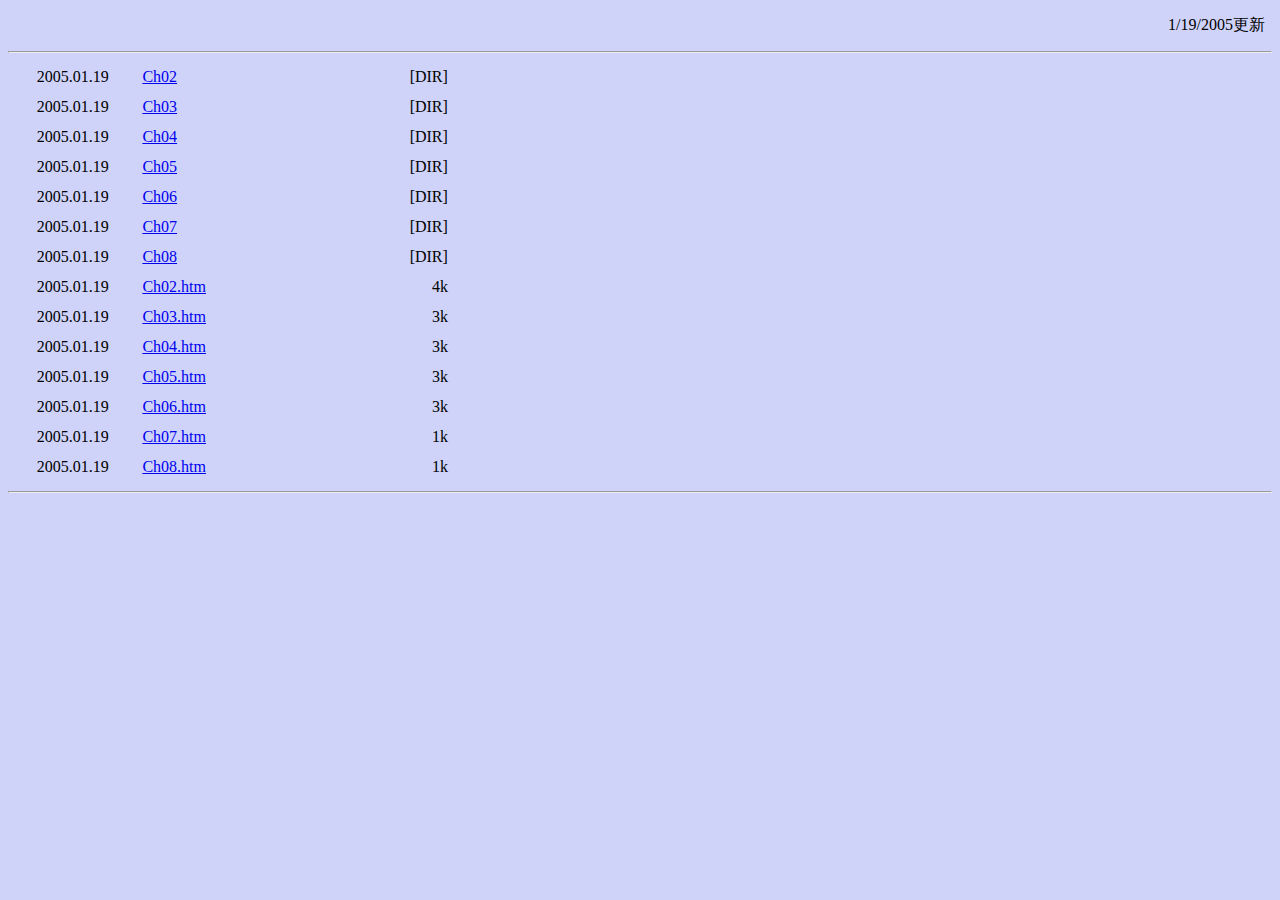
<file: TW-Samples/list/いゅ/index.htm>
<html>
<meta http-equiv="Content-Type" content="text/html; charset=utf-8">
<meta name="generator" content="Namo WebEditor v5.0(Trial)">
<body bgcolor="#CFD3FA">
<table border="0" width="100%" cellpadding="5">
<td width="15%"></td>
<td width="70%" align="center"><strong><big></big></strong></td>
<td width="15%" align="right" valign="bottom">1/19/2005更新</td>
</tr>
</table>
<hr>
<table border="0" width="100%" cellpadding="5">
<tr>
<td width="10%" align="center">2005.01.19</td>
<td width="15%"><a href="Ch02">Ch02</a></td>
<td width="10%" align="right">[DIR]</td>
<td></td>
</tr>
<tr>
<td width="10%" align="center">2005.01.19</td>
<td width="15%"><a href="Ch03">Ch03</a></td>
<td width="10%" align="right">[DIR]</td>
<td></td>
</tr>
<tr>
<td width="10%" align="center">2005.01.19</td>
<td width="15%"><a href="Ch04">Ch04</a></td>
<td width="10%" align="right">[DIR]</td>
<td></td>
</tr>
<tr>
<td width="10%" align="center">2005.01.19</td>
<td width="15%"><a href="Ch05">Ch05</a></td>
<td width="10%" align="right">[DIR]</td>
<td></td>
</tr>
<tr>
<td width="10%" align="center">2005.01.19</td>
<td width="15%"><a href="Ch06">Ch06</a></td>
<td width="10%" align="right">[DIR]</td>
<td></td>
</tr>
<tr>
<td width="10%" align="center">2005.01.19</td>
<td width="15%"><a href="Ch07">Ch07</a></td>
<td width="10%" align="right">[DIR]</td>
<td></td>
</tr>
<tr>
<td width="10%" align="center">2005.01.19</td>
<td width="15%"><a href="Ch08">Ch08</a></td>
<td width="10%" align="right">[DIR]</td>
<td></td>
</tr>
<tr>
<td width="10%" align="center">2005.01.19</td>
<td width="15%"><a href="Ch02/Ch02.htm">Ch02.htm</a></td>
<td width="10%" align="right">4k</td>
<td></td>
</tr>
<tr>
<td width="10%" align="center">2005.01.19</td>
<td width="15%"><a href="Ch03/Ch03.htm">Ch03.htm</a></td>
<td width="10%" align="right">3k</td>
<td></td>
</tr>
<tr>
<td width="10%" align="center">2005.01.19</td>
<td width="15%"><a href="Ch04/Ch04.htm">Ch04.htm</a></td>
<td width="10%" align="right">3k</td>
<td></td>
</tr>
<tr>
<td width="10%" align="center">2005.01.19</td>
<td width="15%"><a href="Ch05/Ch05.htm">Ch05.htm</a></td>
<td width="10%" align="right">3k</td>
<td></td>
</tr>
<tr>
<td width="10%" align="center">2005.01.19</td>
<td width="15%"><a href="Ch06/Ch06.htm">Ch06.htm</a></td>
<td width="10%" align="right">3k</td>
<td></td>
</tr>
<tr>
<td width="10%" align="center">2005.01.19</td>
<td width="15%"><a href="Ch07/Ch07.htm">Ch07.htm</a></td>
<td width="10%" align="right">1k</td>
<td></td>
</tr>
<tr>
<td width="10%" align="center">2005.01.19</td>
<td width="15%"><a href="Ch08/Ch08.htm">Ch08.htm</a></td>
<td width="10%" align="right">1k</td>
<td></td>
</tr>
</table>
<hr>
</body>
</html>
</file>
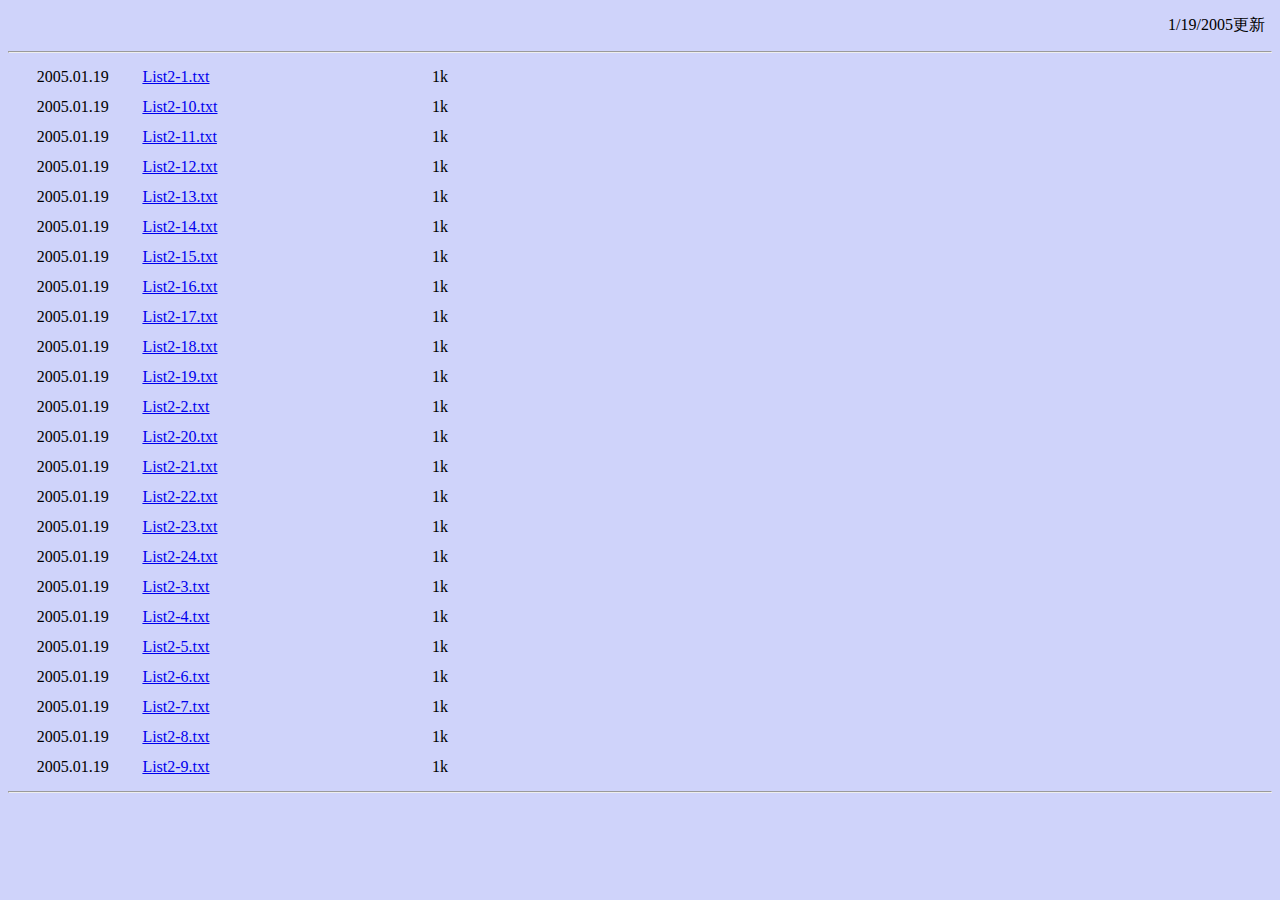
<file: TW-Samples/list/いゅ/Ch02/Ch02.htm>
<html>
<meta http-equiv="Content-Type" content="text/html; charset=utf-8">
<body bgcolor="#CFD3FA">
<table border="0" width="100%" cellpadding="5">
<td width="15%"></td>
<td width="70%" align="center"><strong><big></big></strong></td>
<td width="15%" align="right" valign="bottom">1/19/2005更新</td>
</table>
<hr>
<table border="0" width="100%" cellpadding="5">
<tr>
<td width="10%" align="center">2005.01.19</td>
<td width="15%"><a href="List2-1.txt">List2-1.txt</a></td>
<td width="10%" align="right">1k</td>
<td></td>
</tr>
<tr>
<td width="10%" align="center">2005.01.19</td>
<td width="15%"><a href="List2-10.txt">List2-10.txt</a></td>
<td width="10%" align="right">1k</td>
<td></td>
</tr>
<tr>
<td width="10%" align="center">2005.01.19</td>
<td width="15%"><a href="List2-11.txt">List2-11.txt</a></td>
<td width="10%" align="right">1k</td>
<td></td>
</tr>
<tr>
<td width="10%" align="center">2005.01.19</td>
<td width="15%"><a href="List2-12.txt">List2-12.txt</a></td>
<td width="10%" align="right">1k</td>
<td></td>
</tr>
<tr>
<td width="10%" align="center">2005.01.19</td>
<td width="15%"><a href="List2-13.txt">List2-13.txt</a></td>
<td width="10%" align="right">1k</td>
<td></td>
</tr>
<tr>
<td width="10%" align="center">2005.01.19</td>
<td width="15%"><a href="List2-14.txt">List2-14.txt</a></td>
<td width="10%" align="right">1k</td>
<td></td>
</tr>
<tr>
<td width="10%" align="center">2005.01.19</td>
<td width="15%"><a href="List2-15.txt">List2-15.txt</a></td>
<td width="10%" align="right">1k</td>
<td></td>
</tr>
<tr>
<td width="10%" align="center">2005.01.19</td>
<td width="15%"><a href="List2-16.txt">List2-16.txt</a></td>
<td width="10%" align="right">1k</td>
<td></td>
</tr>
<tr>
<td width="10%" align="center">2005.01.19</td>
<td width="15%"><a href="List2-17.txt">List2-17.txt</a></td>
<td width="10%" align="right">1k</td>
<td></td>
</tr>
<tr>
<td width="10%" align="center">2005.01.19</td>
<td width="15%"><a href="List2-18.txt">List2-18.txt</a></td>
<td width="10%" align="right">1k</td>
<td></td>
</tr>
<tr>
<td width="10%" align="center">2005.01.19</td>
<td width="15%"><a href="List2-19.txt">List2-19.txt</a></td>
<td width="10%" align="right">1k</td>
<td></td>
</tr>
<tr>
<td width="10%" align="center">2005.01.19</td>
<td width="15%"><a href="List2-2.txt">List2-2.txt</a></td>
<td width="10%" align="right">1k</td>
<td></td>
</tr>
<tr>
<td width="10%" align="center">2005.01.19</td>
<td width="15%"><a href="List2-20.txt">List2-20.txt</a></td>
<td width="10%" align="right">1k</td>
<td></td>
</tr>
<tr>
<td width="10%" align="center">2005.01.19</td>
<td width="15%"><a href="List2-21.txt">List2-21.txt</a></td>
<td width="10%" align="right">1k</td>
<td></td>
</tr>
<tr>
<td width="10%" align="center">2005.01.19</td>
<td width="15%"><a href="List2-22.txt">List2-22.txt</a></td>
<td width="10%" align="right">1k</td>
<td></td>
</tr>
<tr>
<td width="10%" align="center">2005.01.19</td>
<td width="15%"><a href="List2-23.txt">List2-23.txt</a></td>
<td width="10%" align="right">1k</td>
<td></td>
</tr>
<tr>
<td width="10%" align="center">2005.01.19</td>
<td width="15%"><a href="List2-24.txt">List2-24.txt</a></td>
<td width="10%" align="right">1k</td>
<td></td>
</tr>
<tr>
<td width="10%" align="center">2005.01.19</td>
<td width="15%"><a href="List2-3.txt">List2-3.txt</a></td>
<td width="10%" align="right">1k</td>
<td></td>
</tr>
<tr>
<td width="10%" align="center">2005.01.19</td>
<td width="15%"><a href="List2-4.txt">List2-4.txt</a></td>
<td width="10%" align="right">1k</td>
<td></td>
</tr>
<tr>
<td width="10%" align="center">2005.01.19</td>
<td width="15%"><a href="List2-5.txt">List2-5.txt</a></td>
<td width="10%" align="right">1k</td>
<td></td>
</tr>
<tr>
<td width="10%" align="center">2005.01.19</td>
<td width="15%"><a href="List2-6.txt">List2-6.txt</a></td>
<td width="10%" align="right">1k</td>
<td></td>
</tr>
<tr>
<td width="10%" align="center">2005.01.19</td>
<td width="15%"><a href="List2-7.txt">List2-7.txt</a></td>
<td width="10%" align="right">1k</td>
<td></td>
</tr>
<tr>
<td width="10%" align="center">2005.01.19</td>
<td width="15%"><a href="List2-8.txt">List2-8.txt</a></td>
<td width="10%" align="right">1k</td>
<td></td>
</tr>
<tr>
<td width="10%" align="center">2005.01.19</td>
<td width="15%"><a href="List2-9.txt">List2-9.txt</a></td>
<td width="10%" align="right">1k</td>
<td></td>
</tr>
</table>
<hr>
</body>
</html>
</file>
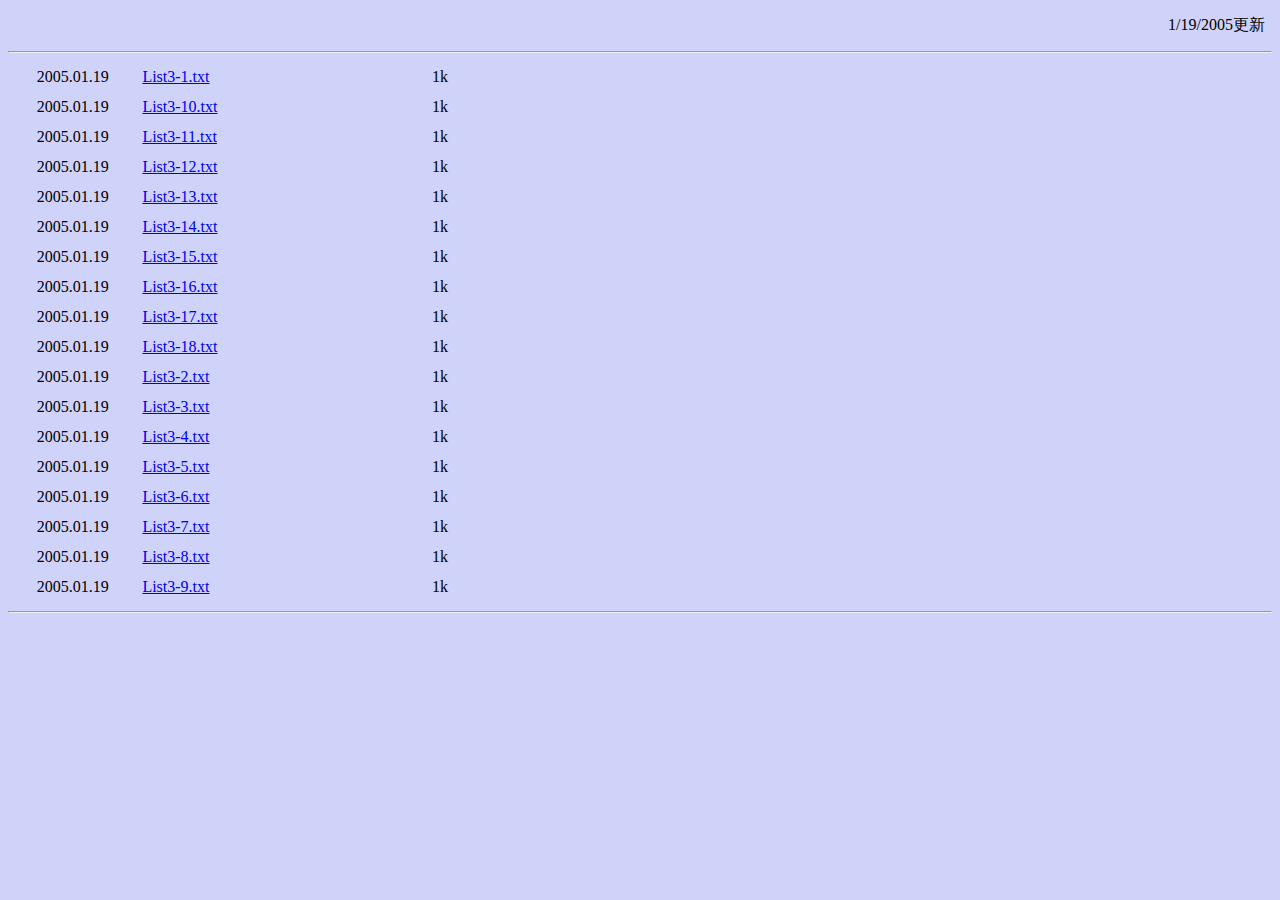
<file: TW-Samples/list/いゅ/Ch03/Ch03.htm>
<html>
<meta http-equiv="Content-Type" content="text/html; charset=utf-8">
<body bgcolor="#CFD3FA">
<table border="0" width="100%" cellpadding="5">
<td width="15%"></td>
<td width="70%" align="center"><strong><big></big></strong></td>
<td width="15%" align="right" valign="bottom">1/19/2005更新</td>
</table>
<hr>
<table border="0" width="100%" cellpadding="5">
<tr>
<td width="10%" align="center">2005.01.19</td>
<td width="15%"><a href="List3-1.txt">List3-1.txt</a></td>
<td width="10%" align="right">1k</td>
<td></td>
</tr>
<tr>
<td width="10%" align="center">2005.01.19</td>
<td width="15%"><a href="List3-10.txt">List3-10.txt</a></td>
<td width="10%" align="right">1k</td>
<td></td>
</tr>
<tr>
<td width="10%" align="center">2005.01.19</td>
<td width="15%"><a href="List3-11.txt">List3-11.txt</a></td>
<td width="10%" align="right">1k</td>
<td></td>
</tr>
<tr>
<td width="10%" align="center">2005.01.19</td>
<td width="15%"><a href="List3-12.txt">List3-12.txt</a></td>
<td width="10%" align="right">1k</td>
<td></td>
</tr>
<tr>
<td width="10%" align="center">2005.01.19</td>
<td width="15%"><a href="List3-13.txt">List3-13.txt</a></td>
<td width="10%" align="right">1k</td>
<td></td>
</tr>
<tr>
<td width="10%" align="center">2005.01.19</td>
<td width="15%"><a href="List3-14.txt">List3-14.txt</a></td>
<td width="10%" align="right">1k</td>
<td></td>
</tr>
<tr>
<td width="10%" align="center">2005.01.19</td>
<td width="15%"><a href="List3-15.txt">List3-15.txt</a></td>
<td width="10%" align="right">1k</td>
<td></td>
</tr>
<tr>
<td width="10%" align="center">2005.01.19</td>
<td width="15%"><a href="List3-16.txt">List3-16.txt</a></td>
<td width="10%" align="right">1k</td>
<td></td>
</tr>
<tr>
<td width="10%" align="center">2005.01.19</td>
<td width="15%"><a href="List3-17.txt">List3-17.txt</a></td>
<td width="10%" align="right">1k</td>
<td></td>
</tr>
<tr>
<td width="10%" align="center">2005.01.19</td>
<td width="15%"><a href="List3-18.txt">List3-18.txt</a></td>
<td width="10%" align="right">1k</td>
<td></td>
</tr>
<tr>
<td width="10%" align="center">2005.01.19</td>
<td width="15%"><a href="List3-2.txt">List3-2.txt</a></td>
<td width="10%" align="right">1k</td>
<td></td>
</tr>
<tr>
<td width="10%" align="center">2005.01.19</td>
<td width="15%"><a href="List3-3.txt">List3-3.txt</a></td>
<td width="10%" align="right">1k</td>
<td></td>
</tr>
<tr>
<td width="10%" align="center">2005.01.19</td>
<td width="15%"><a href="List3-4.txt">List3-4.txt</a></td>
<td width="10%" align="right">1k</td>
<td></td>
</tr>
<tr>
<td width="10%" align="center">2005.01.19</td>
<td width="15%"><a href="List3-5.txt">List3-5.txt</a></td>
<td width="10%" align="right">1k</td>
<td></td>
</tr>
<tr>
<td width="10%" align="center">2005.01.19</td>
<td width="15%"><a href="List3-6.txt">List3-6.txt</a></td>
<td width="10%" align="right">1k</td>
<td></td>
</tr>
<tr>
<td width="10%" align="center">2005.01.19</td>
<td width="15%"><a href="List3-7.txt">List3-7.txt</a></td>
<td width="10%" align="right">1k</td>
<td></td>
</tr>
<tr>
<td width="10%" align="center">2005.01.19</td>
<td width="15%"><a href="List3-8.txt">List3-8.txt</a></td>
<td width="10%" align="right">1k</td>
<td></td>
</tr>
<tr>
<td width="10%" align="center">2005.01.19</td>
<td width="15%"><a href="List3-9.txt">List3-9.txt</a></td>
<td width="10%" align="right">1k</td>
<td></td>
</tr>
</table>
<hr>
</body>
</html>
</file>
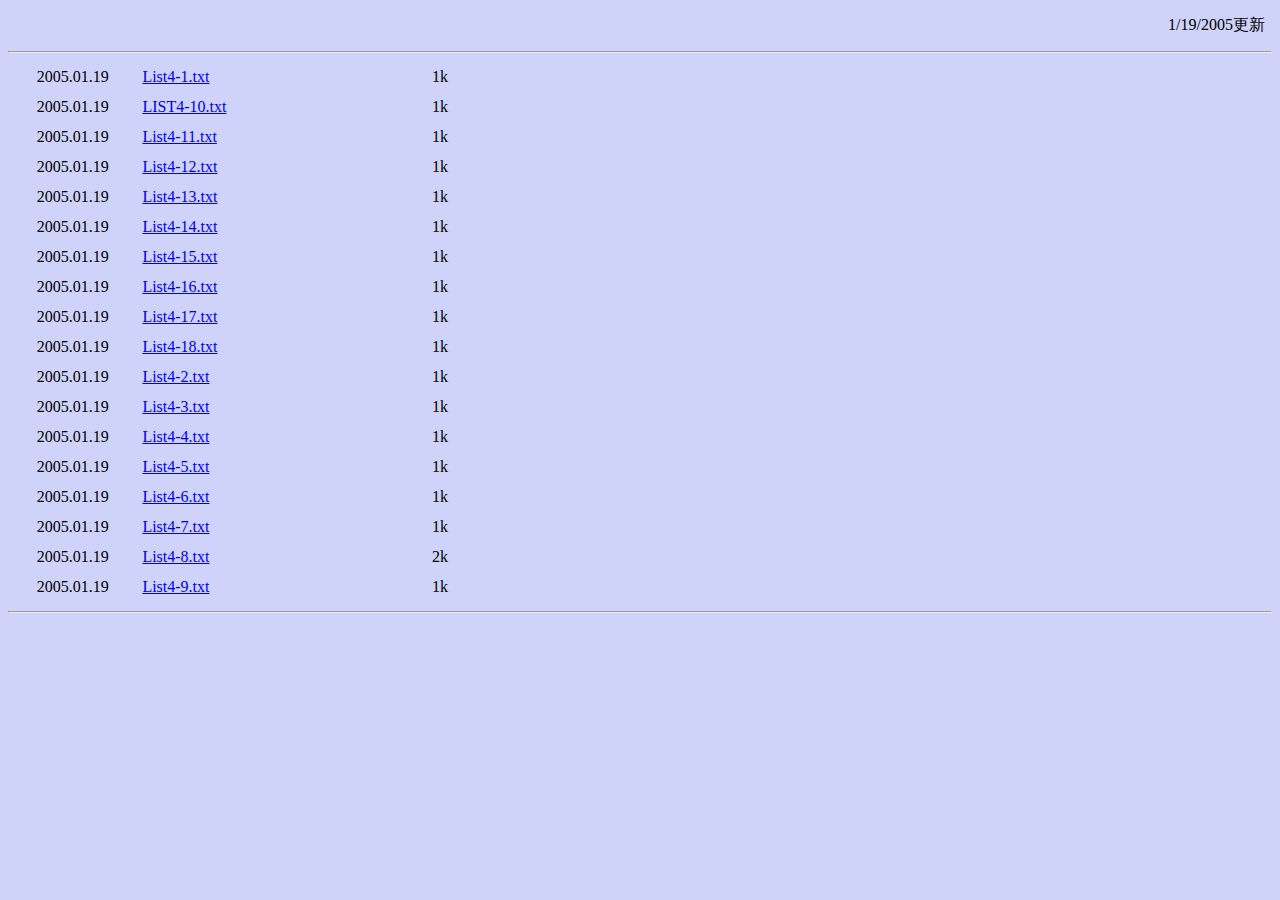
<file: TW-Samples/list/いゅ/Ch04/Ch04.htm>
<html>
<meta http-equiv="Content-Type" content="text/html; charset=utf-8">
<body bgcolor="#CFD3FA">
<table border="0" width="100%" cellpadding="5">
<td width="15%"></td>
<td width="70%" align="center"><strong><big></big></strong></td>
<td width="15%" align="right" valign="bottom">1/19/2005更新</td>
</table>
<hr>
<table border="0" width="100%" cellpadding="5">
<tr>
<td width="10%" align="center">2005.01.19</td>
<td width="15%"><a href="List4-1.txt">List4-1.txt</a></td>
<td width="10%" align="right">1k</td>
<td></td>
</tr>
<tr>
<td width="10%" align="center">2005.01.19</td>
<td width="15%"><a href="LIST4-10.txt">LIST4-10.txt</a></td>
<td width="10%" align="right">1k</td>
<td></td>
</tr>
<tr>
<td width="10%" align="center">2005.01.19</td>
<td width="15%"><a href="List4-11.txt">List4-11.txt</a></td>
<td width="10%" align="right">1k</td>
<td></td>
</tr>
<tr>
<td width="10%" align="center">2005.01.19</td>
<td width="15%"><a href="List4-12.txt">List4-12.txt</a></td>
<td width="10%" align="right">1k</td>
<td></td>
</tr>
<tr>
<td width="10%" align="center">2005.01.19</td>
<td width="15%"><a href="List4-13.txt">List4-13.txt</a></td>
<td width="10%" align="right">1k</td>
<td></td>
</tr>
<tr>
<td width="10%" align="center">2005.01.19</td>
<td width="15%"><a href="List4-14.txt">List4-14.txt</a></td>
<td width="10%" align="right">1k</td>
<td></td>
</tr>
<tr>
<td width="10%" align="center">2005.01.19</td>
<td width="15%"><a href="List4-15.txt">List4-15.txt</a></td>
<td width="10%" align="right">1k</td>
<td></td>
</tr>
<tr>
<td width="10%" align="center">2005.01.19</td>
<td width="15%"><a href="List4-16.txt">List4-16.txt</a></td>
<td width="10%" align="right">1k</td>
<td></td>
</tr>
<tr>
<td width="10%" align="center">2005.01.19</td>
<td width="15%"><a href="List4-17.txt">List4-17.txt</a></td>
<td width="10%" align="right">1k</td>
<td></td>
</tr>
<tr>
<td width="10%" align="center">2005.01.19</td>
<td width="15%"><a href="List4-18.txt">List4-18.txt</a></td>
<td width="10%" align="right">1k</td>
<td></td>
</tr>
<tr>
<td width="10%" align="center">2005.01.19</td>
<td width="15%"><a href="List4-2.txt">List4-2.txt</a></td>
<td width="10%" align="right">1k</td>
<td></td>
</tr>
<tr>
<td width="10%" align="center">2005.01.19</td>
<td width="15%"><a href="List4-3.txt">List4-3.txt</a></td>
<td width="10%" align="right">1k</td>
<td></td>
</tr>
<tr>
<td width="10%" align="center">2005.01.19</td>
<td width="15%"><a href="List4-4.txt">List4-4.txt</a></td>
<td width="10%" align="right">1k</td>
<td></td>
</tr>
<tr>
<td width="10%" align="center">2005.01.19</td>
<td width="15%"><a href="List4-5.txt">List4-5.txt</a></td>
<td width="10%" align="right">1k</td>
<td></td>
</tr>
<tr>
<td width="10%" align="center">2005.01.19</td>
<td width="15%"><a href="List4-6.txt">List4-6.txt</a></td>
<td width="10%" align="right">1k</td>
<td></td>
</tr>
<tr>
<td width="10%" align="center">2005.01.19</td>
<td width="15%"><a href="List4-7.txt">List4-7.txt</a></td>
<td width="10%" align="right">1k</td>
<td></td>
</tr>
<tr>
<td width="10%" align="center">2005.01.19</td>
<td width="15%"><a href="List4-8.txt">List4-8.txt</a></td>
<td width="10%" align="right">2k</td>
<td></td>
</tr>
<tr>
<td width="10%" align="center">2005.01.19</td>
<td width="15%"><a href="List4-9.txt">List4-9.txt</a></td>
<td width="10%" align="right">1k</td>
<td></td>
</tr>
</table>
<hr>
</body>
</html>
</file>
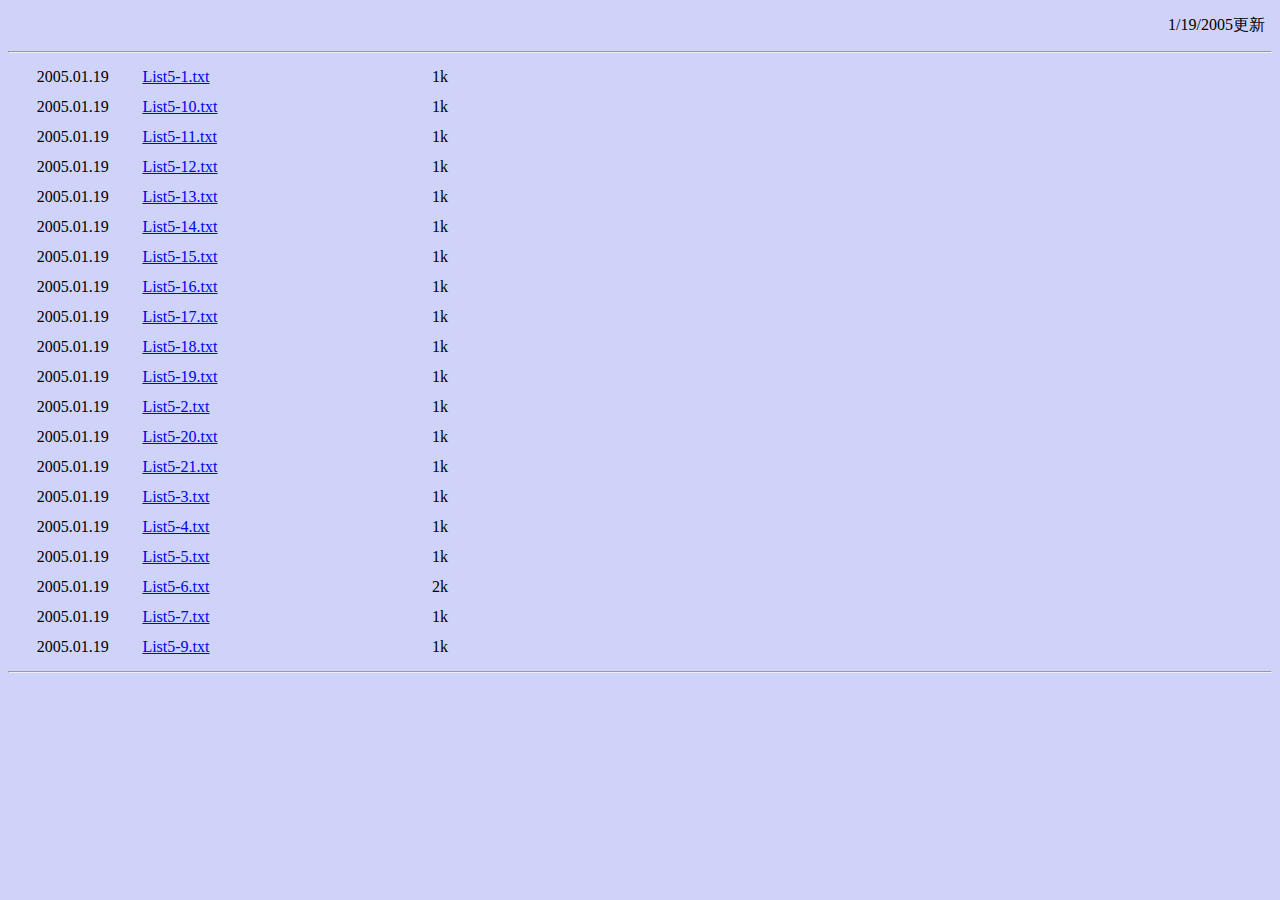
<file: TW-Samples/list/いゅ/Ch05/Ch05.htm>
<html>
<meta http-equiv="Content-Type" content="text/html; charset=utf-8">
<body bgcolor="#CFD3FA">
<table border="0" width="100%" cellpadding="5">
<td width="15%"></td>
<td width="70%" align="center"><strong><big></big></strong></td>
<td width="15%" align="right" valign="bottom">1/19/2005更新</td>
</table>
<hr>
<table border="0" width="100%" cellpadding="5">
<tr>
<td width="10%" align="center">2005.01.19</td>
<td width="15%"><a href="List5-1.txt">List5-1.txt</a></td>
<td width="10%" align="right">1k</td>
<td></td>
</tr>
<tr>
<td width="10%" align="center">2005.01.19</td>
<td width="15%"><a href="List5-10.txt">List5-10.txt</a></td>
<td width="10%" align="right">1k</td>
<td></td>
</tr>
<tr>
<td width="10%" align="center">2005.01.19</td>
<td width="15%"><a href="List5-11.txt">List5-11.txt</a></td>
<td width="10%" align="right">1k</td>
<td></td>
</tr>
<tr>
<td width="10%" align="center">2005.01.19</td>
<td width="15%"><a href="List5-12.txt">List5-12.txt</a></td>
<td width="10%" align="right">1k</td>
<td></td>
</tr>
<tr>
<td width="10%" align="center">2005.01.19</td>
<td width="15%"><a href="List5-13.txt">List5-13.txt</a></td>
<td width="10%" align="right">1k</td>
<td></td>
</tr>
<tr>
<td width="10%" align="center">2005.01.19</td>
<td width="15%"><a href="List5-14.txt">List5-14.txt</a></td>
<td width="10%" align="right">1k</td>
<td></td>
</tr>
<tr>
<td width="10%" align="center">2005.01.19</td>
<td width="15%"><a href="List5-15.txt">List5-15.txt</a></td>
<td width="10%" align="right">1k</td>
<td></td>
</tr>
<tr>
<td width="10%" align="center">2005.01.19</td>
<td width="15%"><a href="List5-16.txt">List5-16.txt</a></td>
<td width="10%" align="right">1k</td>
<td></td>
</tr>
<tr>
<td width="10%" align="center">2005.01.19</td>
<td width="15%"><a href="List5-17.txt">List5-17.txt</a></td>
<td width="10%" align="right">1k</td>
<td></td>
</tr>
<tr>
<td width="10%" align="center">2005.01.19</td>
<td width="15%"><a href="List5-18.txt">List5-18.txt</a></td>
<td width="10%" align="right">1k</td>
<td></td>
</tr>
<tr>
<td width="10%" align="center">2005.01.19</td>
<td width="15%"><a href="List5-19.txt">List5-19.txt</a></td>
<td width="10%" align="right">1k</td>
<td></td>
</tr>
<tr>
<td width="10%" align="center">2005.01.19</td>
<td width="15%"><a href="List5-2.txt">List5-2.txt</a></td>
<td width="10%" align="right">1k</td>
<td></td>
</tr>
<tr>
<td width="10%" align="center">2005.01.19</td>
<td width="15%"><a href="List5-20.txt">List5-20.txt</a></td>
<td width="10%" align="right">1k</td>
<td></td>
</tr>
<tr>
<td width="10%" align="center">2005.01.19</td>
<td width="15%"><a href="List5-21.txt">List5-21.txt</a></td>
<td width="10%" align="right">1k</td>
<td></td>
</tr>
<tr>
<td width="10%" align="center">2005.01.19</td>
<td width="15%"><a href="List5-3.txt">List5-3.txt</a></td>
<td width="10%" align="right">1k</td>
<td></td>
</tr>
<tr>
<td width="10%" align="center">2005.01.19</td>
<td width="15%"><a href="List5-4.txt">List5-4.txt</a></td>
<td width="10%" align="right">1k</td>
<td></td>
</tr>
<tr>
<td width="10%" align="center">2005.01.19</td>
<td width="15%"><a href="List5-5.txt">List5-5.txt</a></td>
<td width="10%" align="right">1k</td>
<td></td>
</tr>
<tr>
<td width="10%" align="center">2005.01.19</td>
<td width="15%"><a href="List5-6.txt">List5-6.txt</a></td>
<td width="10%" align="right">2k</td>
<td></td>
</tr>
<tr>
<td width="10%" align="center">2005.01.19</td>
<td width="15%"><a href="List5-7.txt">List5-7.txt</a></td>
<td width="10%" align="right">1k</td>
<td></td>
</tr>
<tr>
<td width="10%" align="center">2005.01.19</td>
<td width="15%"><a href="List5-9.txt">List5-9.txt</a></td>
<td width="10%" align="right">1k</td>
<td></td>
</tr>
</table>
<hr>
</body>
</html>
</file>
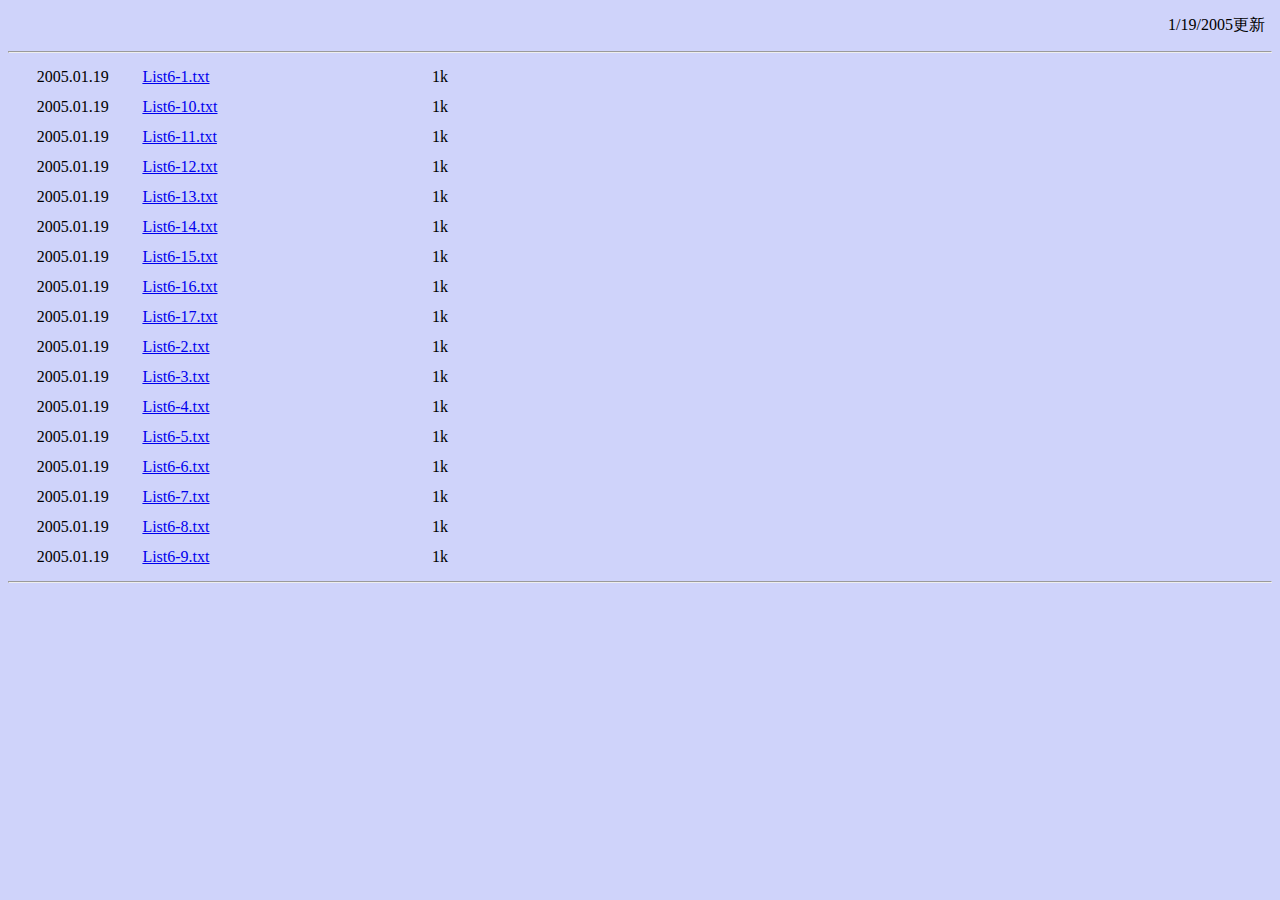
<file: TW-Samples/list/いゅ/Ch06/Ch06.htm>
<html>
<meta http-equiv="Content-Type" content="text/html; charset=utf-8">
<body bgcolor="#CFD3FA">
<table border="0" width="100%" cellpadding="5">
<td width="15%"></td>
<td width="70%" align="center"><strong><big></big></strong></td>
<td width="15%" align="right" valign="bottom">1/19/2005更新</td>
</table>
<hr>
<table border="0" width="100%" cellpadding="5">
<tr>
<td width="10%" align="center">2005.01.19</td>
<td width="15%"><a href="List6-1.txt">List6-1.txt</a></td>
<td width="10%" align="right">1k</td>
<td></td>
</tr>
<tr>
<td width="10%" align="center">2005.01.19</td>
<td width="15%"><a href="List6-10.txt">List6-10.txt</a></td>
<td width="10%" align="right">1k</td>
<td></td>
</tr>
<tr>
<td width="10%" align="center">2005.01.19</td>
<td width="15%"><a href="List6-11.txt">List6-11.txt</a></td>
<td width="10%" align="right">1k</td>
<td></td>
</tr>
<tr>
<td width="10%" align="center">2005.01.19</td>
<td width="15%"><a href="List6-12.txt">List6-12.txt</a></td>
<td width="10%" align="right">1k</td>
<td></td>
</tr>
<tr>
<td width="10%" align="center">2005.01.19</td>
<td width="15%"><a href="List6-13.txt">List6-13.txt</a></td>
<td width="10%" align="right">1k</td>
<td></td>
</tr>
<tr>
<td width="10%" align="center">2005.01.19</td>
<td width="15%"><a href="List6-14.txt">List6-14.txt</a></td>
<td width="10%" align="right">1k</td>
<td></td>
</tr>
<tr>
<td width="10%" align="center">2005.01.19</td>
<td width="15%"><a href="List6-15.txt">List6-15.txt</a></td>
<td width="10%" align="right">1k</td>
<td></td>
</tr>
<tr>
<td width="10%" align="center">2005.01.19</td>
<td width="15%"><a href="List6-16.txt">List6-16.txt</a></td>
<td width="10%" align="right">1k</td>
<td></td>
</tr>
<tr>
<td width="10%" align="center">2005.01.19</td>
<td width="15%"><a href="List6-17.txt">List6-17.txt</a></td>
<td width="10%" align="right">1k</td>
<td></td>
</tr>
<tr>
<td width="10%" align="center">2005.01.19</td>
<td width="15%"><a href="List6-2.txt">List6-2.txt</a></td>
<td width="10%" align="right">1k</td>
<td></td>
</tr>
<tr>
<td width="10%" align="center">2005.01.19</td>
<td width="15%"><a href="List6-3.txt">List6-3.txt</a></td>
<td width="10%" align="right">1k</td>
<td></td>
</tr>
<tr>
<td width="10%" align="center">2005.01.19</td>
<td width="15%"><a href="List6-4.txt">List6-4.txt</a></td>
<td width="10%" align="right">1k</td>
<td></td>
</tr>
<tr>
<td width="10%" align="center">2005.01.19</td>
<td width="15%"><a href="List6-5.txt">List6-5.txt</a></td>
<td width="10%" align="right">1k</td>
<td></td>
</tr>
<tr>
<td width="10%" align="center">2005.01.19</td>
<td width="15%"><a href="List6-6.txt">List6-6.txt</a></td>
<td width="10%" align="right">1k</td>
<td></td>
</tr>
<tr>
<td width="10%" align="center">2005.01.19</td>
<td width="15%"><a href="List6-7.txt">List6-7.txt</a></td>
<td width="10%" align="right">1k</td>
<td></td>
</tr>
<tr>
<td width="10%" align="center">2005.01.19</td>
<td width="15%"><a href="List6-8.txt">List6-8.txt</a></td>
<td width="10%" align="right">1k</td>
<td></td>
</tr>
<tr>
<td width="10%" align="center">2005.01.19</td>
<td width="15%"><a href="List6-9.txt">List6-9.txt</a></td>
<td width="10%" align="right">1k</td>
<td></td>
</tr>
</table>
<hr>
</body>
</html>
</file>
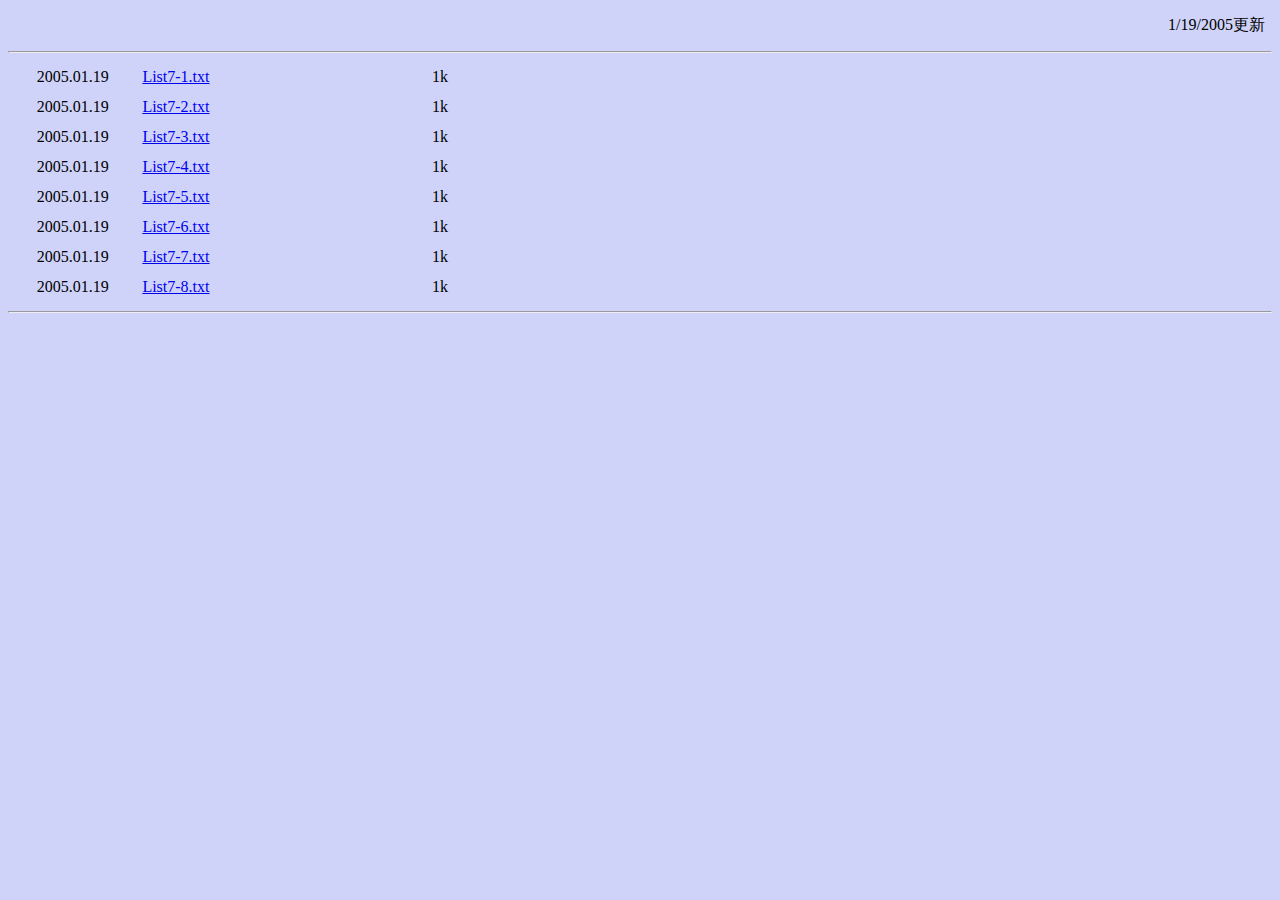
<file: TW-Samples/list/いゅ/Ch07/Ch07.htm>
<html>
<meta http-equiv="Content-Type" content="text/html; charset=utf-8">
<body bgcolor="#CFD3FA">
<table border="0" width="100%" cellpadding="5">
<td width="15%"></td>
<td width="70%" align="center"><strong><big></big></strong></td>
<td width="15%" align="right" valign="bottom">1/19/2005更新</td>
</table>
<hr>
<table border="0" width="100%" cellpadding="5">
<tr>
<td width="10%" align="center">2005.01.19</td>
<td width="15%"><a href="List7-1.txt">List7-1.txt</a></td>
<td width="10%" align="right">1k</td>
<td></td>
</tr>
<tr>
<td width="10%" align="center">2005.01.19</td>
<td width="15%"><a href="List7-2.txt">List7-2.txt</a></td>
<td width="10%" align="right">1k</td>
<td></td>
</tr>
<tr>
<td width="10%" align="center">2005.01.19</td>
<td width="15%"><a href="List7-3.txt">List7-3.txt</a></td>
<td width="10%" align="right">1k</td>
<td></td>
</tr>
<tr>
<td width="10%" align="center">2005.01.19</td>
<td width="15%"><a href="List7-4.txt">List7-4.txt</a></td>
<td width="10%" align="right">1k</td>
<td></td>
</tr>
<tr>
<td width="10%" align="center">2005.01.19</td>
<td width="15%"><a href="List7-5.txt">List7-5.txt</a></td>
<td width="10%" align="right">1k</td>
<td></td>
</tr>
<tr>
<td width="10%" align="center">2005.01.19</td>
<td width="15%"><a href="List7-6.txt">List7-6.txt</a></td>
<td width="10%" align="right">1k</td>
<td></td>
</tr>
<tr>
<td width="10%" align="center">2005.01.19</td>
<td width="15%"><a href="List7-7.txt">List7-7.txt</a></td>
<td width="10%" align="right">1k</td>
<td></td>
</tr>
<tr>
<td width="10%" align="center">2005.01.19</td>
<td width="15%"><a href="List7-8.txt">List7-8.txt</a></td>
<td width="10%" align="right">1k</td>
<td></td>
</tr>
</table>
<hr>
</body>
</html>
</file>
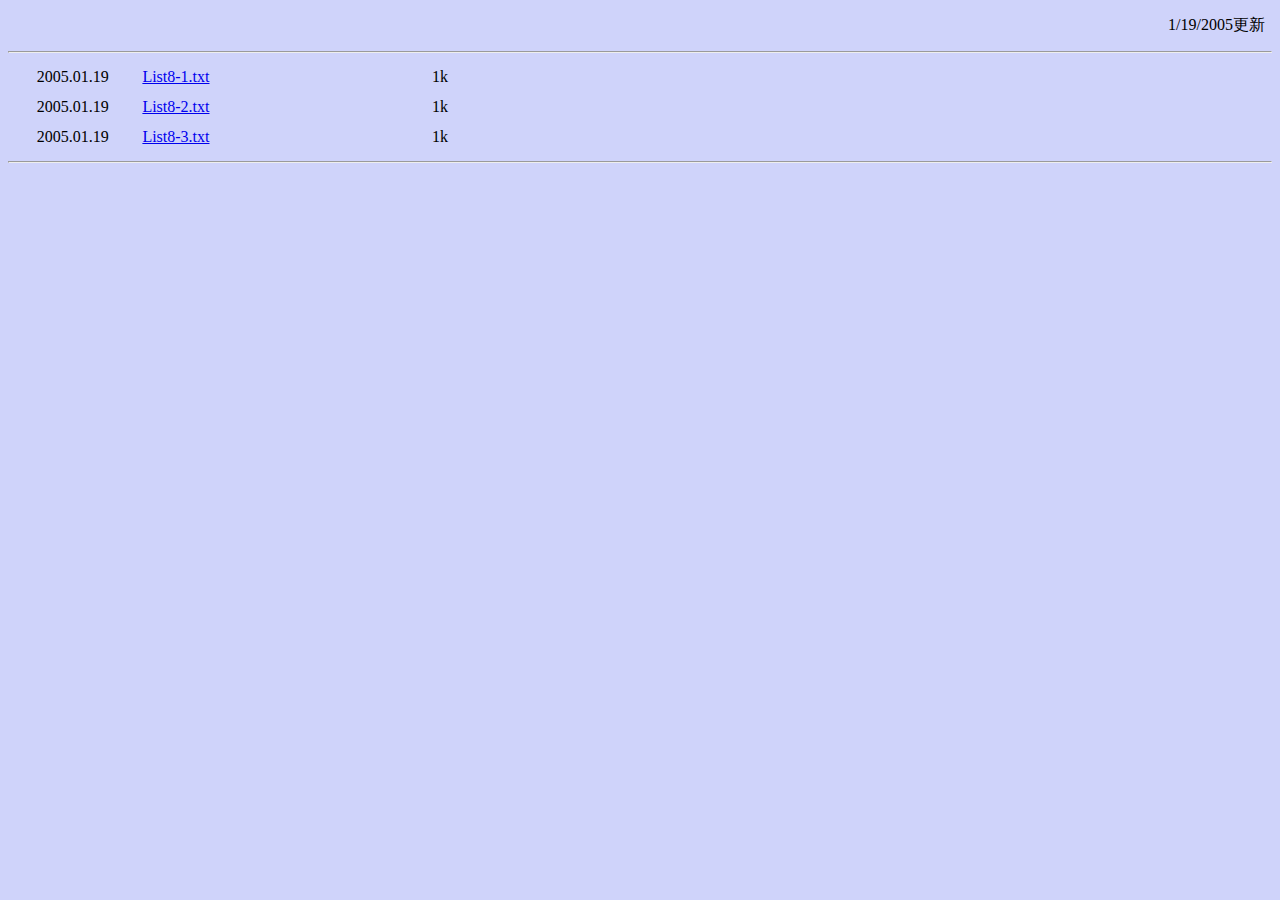
<file: TW-Samples/list/いゅ/Ch08/Ch08.htm>
<html>
<meta http-equiv="Content-Type" content="text/html; charset=utf-8">
<body bgcolor="#CFD3FA">
<table border="0" width="100%" cellpadding="5">
<td width="15%"></td>
<td width="70%" align="center"><strong><big></big></strong></td>
<td width="15%" align="right" valign="bottom">1/19/2005更新</td>
</table>
<hr>
<table border="0" width="100%" cellpadding="5">
<tr>
<td width="10%" align="center">2005.01.19</td>
<td width="15%"><a href="List8-1.txt">List8-1.txt</a></td>
<td width="10%" align="right">1k</td>
<td></td>
</tr>
<tr>
<td width="10%" align="center">2005.01.19</td>
<td width="15%"><a href="List8-2.txt">List8-2.txt</a></td>
<td width="10%" align="right">1k</td>
<td></td>
</tr>
<tr>
<td width="10%" align="center">2005.01.19</td>
<td width="15%"><a href="List8-3.txt">List8-3.txt</a></td>
<td width="10%" align="right">1k</td>
<td></td>
</tr>
</table>
<hr>
</body>
</html>
</file>
